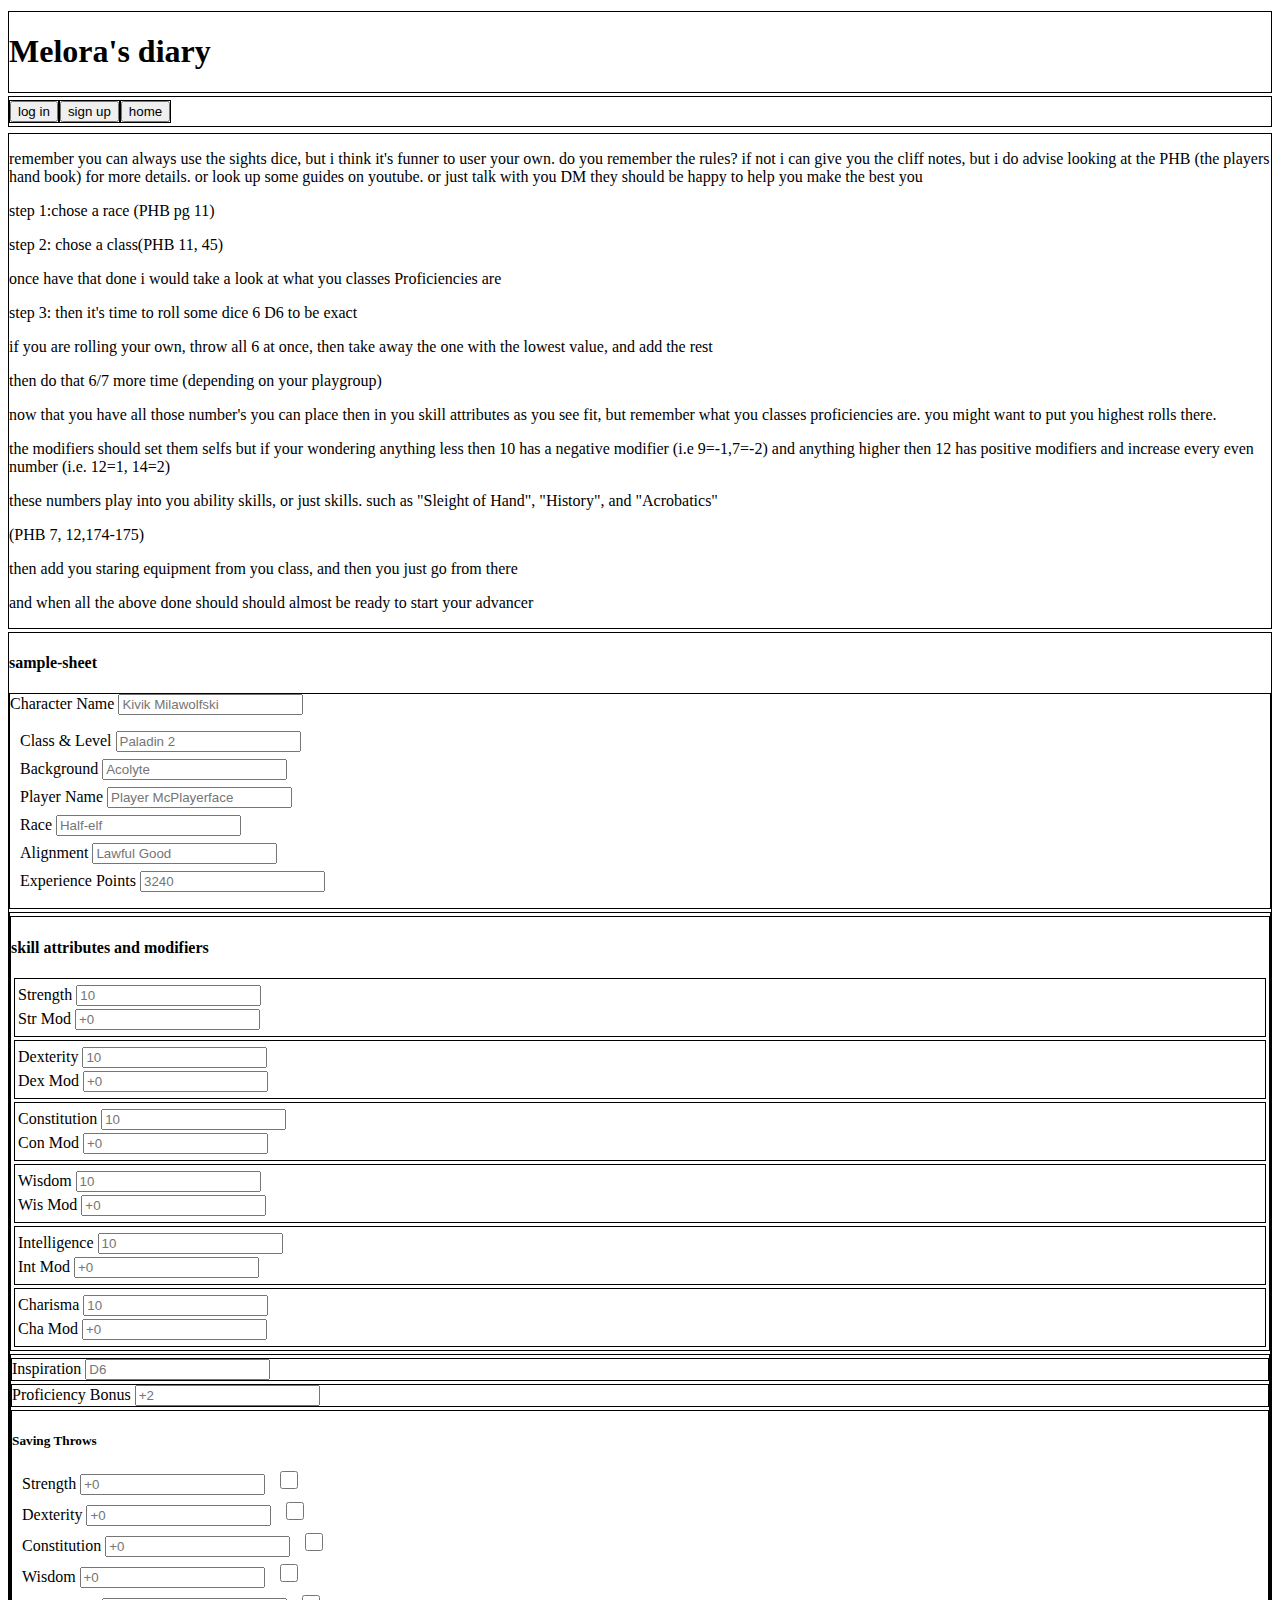
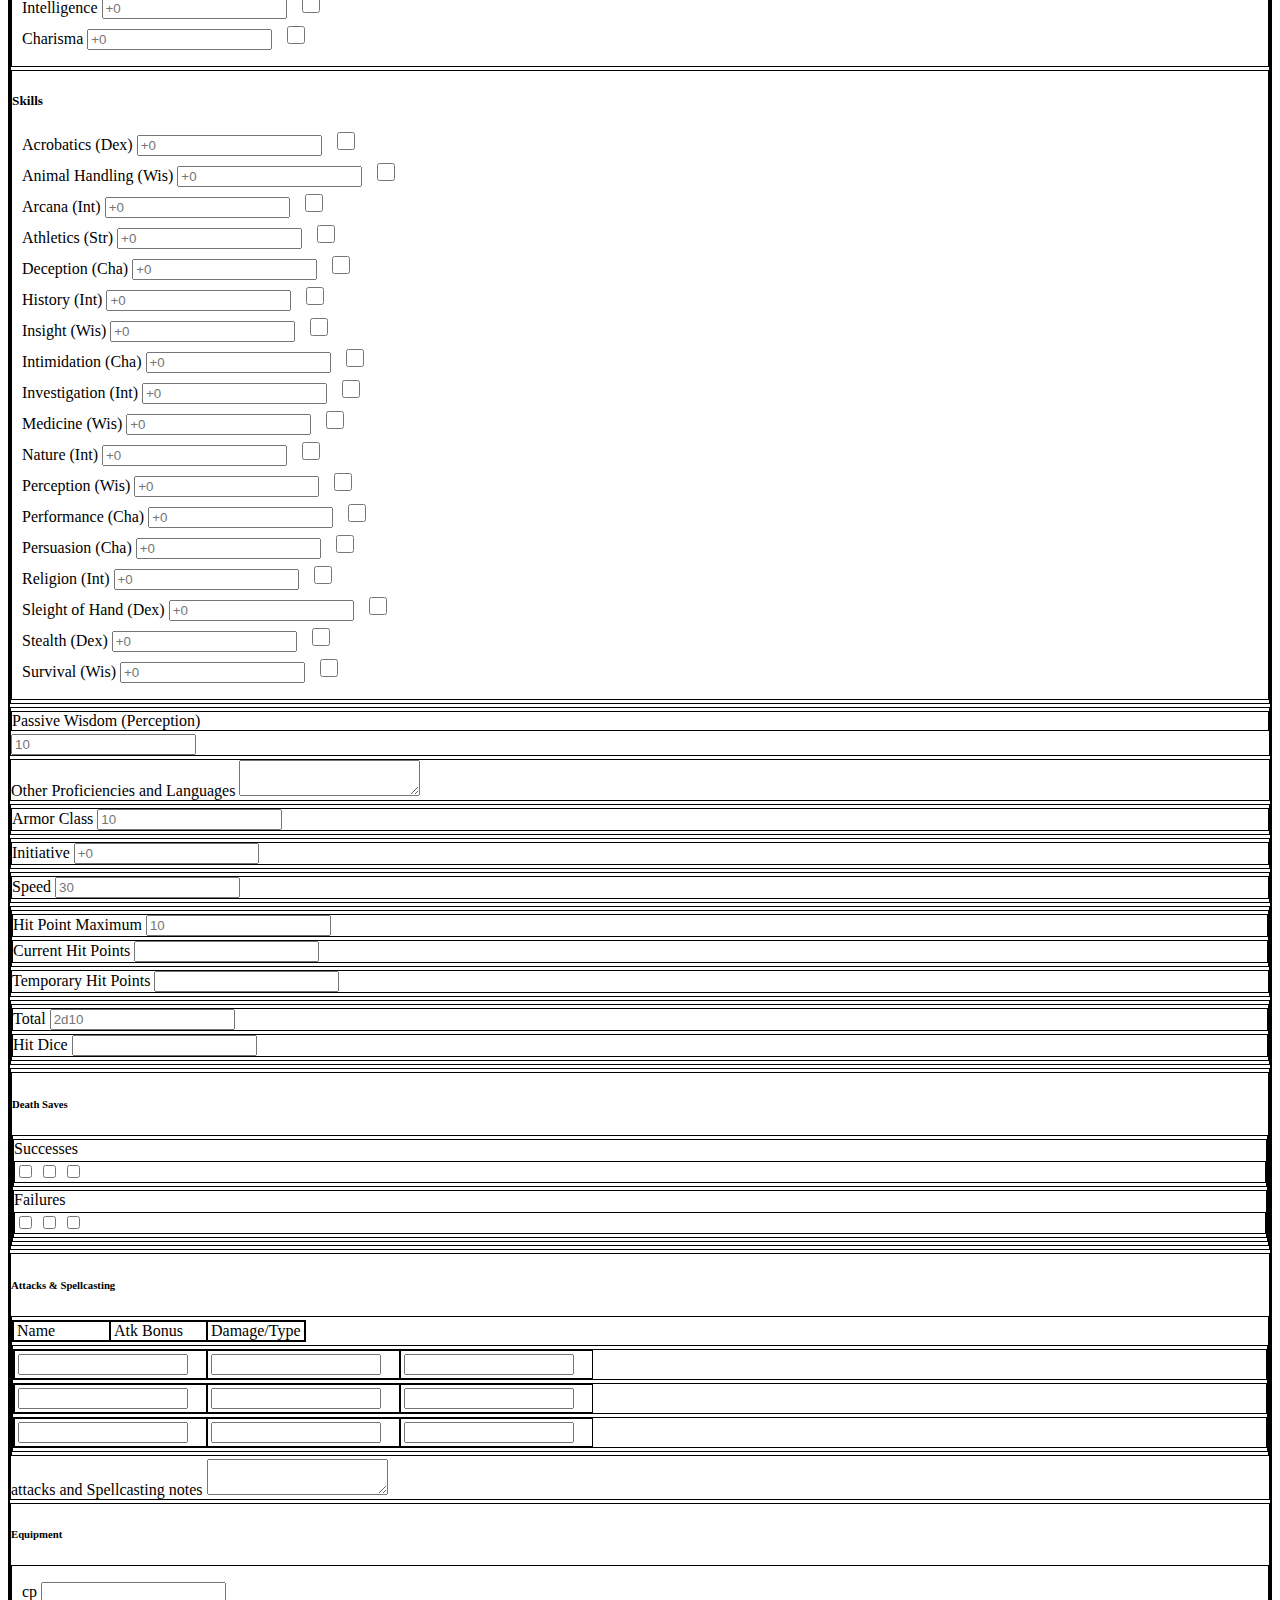
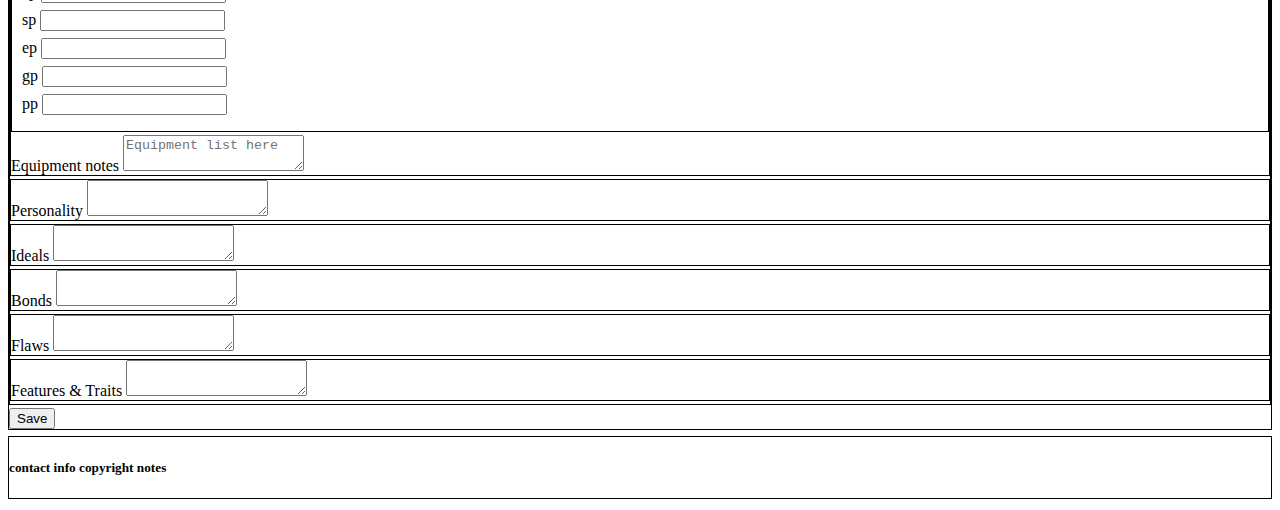
<file: index.html>
<!DOCTYPE html>
<html lang="en">
   <head>
      <meta charset="UTF-8">
      <meta name="viewport" content="width=device-width, initial-scale=1.0">
      <title>Home-M-D</title>
      <link href="index.css"  rel="stylesheet" type="text/css" />
   </head>
   <body>
      <!---HEADER--->
      <header>
         <div>
            <h1>Melora's diary</h1>
         </div>
         <div class="nav-bar">
            <div class="login-link">
                 <button>log in</button>
            </div>
               <div class="new-user-link">
                 <button >sign up</button>
               </div>
               <div class="home">
                  <button >home</button>
                </div>
            </div>
         </div>
      </header>
      <!---MAIN--->
      <main>
         <div class="introduction">
            <p>
              remember you can always use the sights dice, but i think it's funner to user your own.
              do you remember the rules? if not i can give you the cliff notes, but i do advise looking 
              at the PHB (the players hand book) for more details. or look up some guides on youtube. or just talk with you DM
               they should be happy to help you make the best you
            </p>
            <p>step 1:chose a race (PHB pg 11)</p>
            <P>step 2: chose a class(PHB 11, 45)</p>
            <p>once have that done i would take a look at what you classes Proficiencies are</p>
            <p>step 3: then it's time to roll some dice 6 D6 to be exact</p>
            <p>if you are rolling your own, throw all 6 at once, then take away the one with the lowest value, and add the rest</p>
            <p>then do that 6/7 more time (depending on your playgroup)</p>
            <p>now that you have all those number's you can place then in you skill attributes as you see fit,
               but remember what you classes proficiencies are. you might want to put you highest rolls there. 
            </p>
            <p>the modifiers should set them selfs but if your wondering anything less then 10 has a negative modifier (i.e 9=-1,7=-2) and anything higher then 12 has positive modifiers and increase
               every even number (i.e. 12=1, 14=2)
            </p>
            <p>these numbers play into you ability skills, or just skills. such as "Sleight of Hand", "History", and "Acrobatics"</p>
            <p>(PHB 7, 12,174-175)</p>
            <p>then add you staring equipment from you class, and then you just go from there </p>
            <p>and when all the above done should should almost be ready to start your advancer</p>
         </div>

         <div class="sample-sheet">
           <h4>sample-sheet</h4>
           <!--character intro name -->
            <form class="character-sheet">

               <div class="player-input">
                  <section class="character-name">
                     <label for="character-name">Character Name</label> 
                       <input id="character-name" placeholder="Kivik Milawolfski" />
                  </section>
                  <section class="misc">
                     <ul>
                        <li>
                           <label for="classlevel">Class & Level</label> 
                            <input id="classlevel" placeholder="Paladin 2" />
                        </li>
                        <li>
                           <label for="background">Background</label>
                            <input id="background" placeholder="Acolyte" />
                        </li>
                        <li>
                           <label for="playername">Player Name</label>
                            <input id="playername" placeholder="Player McPlayerface">
                        </li>
                        <li>
                           <label for="race">Race</label>
                            <input id="race" placeholder="Half-elf" />
                        </li>
                        <li>
                           <label for="alignment">Alignment</label>
                            <input id="alignment" placeholder="Lawful Good" />
                        </li>
                        <li>
                           <label for="experiencepoints">Experience Points</label>
                            <input id="experiencepoints" placeholder="3240" />
                        </li>
                     </ul>
                  </section>
               </div>
               <!-- column 1 Main Skill scores, passive pro and other skills  -->
                <div class="column-wrap">
                  <section class="column-1">
                     <section class="attributes">
                       <div class="scores">
                        <h4> skill attributes and modifiers</h4>
                              <div class='ab-score'>
                                 <div class="score">
                                    <label for="Strength-score">Strength</label>
                                    <input id="Strength-score" placeholder="10" />
                                 </div>
                                 <div class="modifier">
                                   <label for="Strength-mod">Str Mod</label>
                                    <input id="Strength-mod" placeholder="+0" />
                                 </div>
                              </div>
                              <div class='ab-score'>
                                 <div class="score">
                                    <label for="Dexterity-score">Dexterity</label>
                                    <input id="Dexterity-score" placeholder="10" />
                                 </div>
                                 <div class="modifier">
                                  <label for="Dexterity-mod">Dex Mod</label>
                                    <input id="Dexterity-mod" placeholder="+0" />
                                 </div>
                              </div>
                              <div class='ab-score'>
                                 <div class="score">
                                    <label for="Constitution-score">Constitution</label>
                                    <input id="Constitution-score" placeholder="10" />
                                 </div>
                                 <div class="modifier">
                                  <label for="Constitution-mod">Con Mod</label>
                                    <input id="Constitution-mod" placeholder="+0" />
                                 </div>
                              </div class='ab-score'>
                              <div class='ab-score'>
                                 <div class="score">
                                    <label for="Wisdom-score">Wisdom</label>
                                    <input id="Wisdom-score" placeholder="10" />
                                 </div>
                                 <div class="modifier">
                                  <label for="Wisdom-mod">Wis Mod</label>
                                    <input id="Wisdom-mod" placeholder="+0" />
                                 </div>
                              </div>
                              <div class='ab-score'>
                                 <div class="score">
                                    <label for="Intelligence-score">Intelligence</label>
                                    <input id="Intelligence-score" placeholder="10" />
                                 </div>
                                 <div class="modifier">
                                  <label for="Intelligence-mod">Int Mod</label>
                                    <input id="Intelligence-mod" placeholder="+0" />
                                 </div>
                              </div>
                              <div class='ab-score'>
                                 <div class="score">
                                    <label for="Charisma-score">Charisma</label>
                                    <input id="Charisma-score" placeholder="10" />
                                 </div>
                                 <div class="modifier">
                                  <label for="Charisma-mod">Cha Mod</label>
                                    <input id="Charisma-mod" placeholder="+0" />
                                  </div>
                                </div>
                              </div>
                              
                              <!--inspiration & proficiency-->
                              <div class="attr-applications">
                                <div class="inspiration box">
                                  <label for="inspiration">Inspiration</label>
                                  <input id="inspiration" placeholder="D6" />
                                </div>
                                <div class="proficiency-bonus box">
                                  <label for="proficiency-bonus">Proficiency Bonus</label>
                                  <input id="proficiency-bonus" placeholder="+2" />
                                </div>
                                <!--saving throws-->
                                <div class="saving-throws list-section box">
                                    <h5>Saving Throws</h5>
                              <ul>
                                 <li>
                                    <label for="Strength-save">Strength</label>
                                      <input id="Strength-save" placeholder="+0" type="text" />
                                       <input class="proficient" id="Strength-save" type="checkbox" />
                                 </li>
                                 <li>
                                    <label for="Dexterity-save">Dexterity</label>
                                     <input id="Dexterity-save" placeholder="+0" type="text" />
                                       <input class="proficient" id="Dexterity-save" type="checkbox" />
                                 </li>
                                 <li>
                                    <label for="Constitution-save">Constitution</label>
                                      <input id="Constitution-save" placeholder="+0" type="text" />
                                       <input class="proficient" id="Constitution-save" type="checkbox" />
                                 </li>
                                 <li>
                                    <label for="Wisdom-save">Wisdom</label>
                                      <input id="Wisdom-save" placeholder="+0" type="text" />
                                        <input class="proficient" id="Wisdom-save" type="checkbox" />
                                 </li>
                                 <li>
                                   <label for="Intelligence-save">Intelligence</label>
                                   <input id="Intelligence-save" placeholder="+0" type="text" />
                                   <input class="proficient" id="Intelligence-save" type="checkbox" />
                                  </li>
                                  <li>
                                    <label for="Charisma-save">Charisma</label>
                                    <input id="Charisma-save" placeholder="+0" type="text" />
                                    <input class="proficient" id="Charisma-save" type="checkbox" />
                                  </li>
                                </ul>
                              </div>
                              <!-- Skills -->
                              <div class="skills list-section box">
                                <h5>Skills</h5>
                                 <ul>
                                    <li>
                                       <label for="Acrobatics">Acrobatics <span class="skill">(Dex)</span></label>
                                         <input id="Acrobatics" placeholder="+0" type="text"/>
                                           <input class="proficient" id="Acrobatics" type="checkbox" />
                                    </li>
                                    <li>
                                       <label for="Animal-Handling">Animal Handling <span class="skill">(Wis)</span></label>
                                         <input id="Animal-Handling" placeholder="+0" type="text" />
                                           <input class="proficient" id="Animal-Handling" type="checkbox" />
                                    </li>
                                    <li>
                                       <label for="Arcana">Arcana <span class="skill">(Int)</span></label>
                                         <input id="Arcana" placeholder="+0" type="text" />
                                           <input class="proficient" id="Arcana" type="checkbox" />
                                    </li>
                                    <li>
                                       <label for="Athletics">Athletics <span class="skill">(Str)</span></label>
                                         <input id="Athletics" placeholder="+0" type="text" /> 
                                          <input class="proficient" id="Athletics" type="checkbox" />
                                    </li>
                                    <li>
                                       <label for="Deception">Deception <span class="skill">(Cha)</span></label>
                                         <input id="Deception" placeholder="+0" type="text" /> 
                                          <input class="proficient" id="Deception" type="checkbox" />
                                    </li>
                                    <li>
                                       <label for="History">History <span class="skill">(Int)</span></label>
                                         <input id="History" placeholder="+0" type="text" /> 
                                           <input class="proficient" id="History" type="checkbox" />
                                    </li>
                                    <li>
                                       <label for="Insight">Insight <span class="skill">(Wis)</span></label>
                                         <input id="Insight" placeholder="+0" type="text" /> 
                                          <input class="proficient" id="Insight" type="checkbox" />
                                    </li>
                                    <li>
                                       <label for="Intimidation">Intimidation <span class="skill">(Cha)</span></label>
                                         <input id="Intimidation" placeholder="+0" type="text" />
                                           <input class="proficient" id="Intimidation" type="checkbox" />
                                    </li>
                                    <li>
                                       <label for="Investigation">Investigation <span class="skill">(Int)</span></label> 
                                         <input id="Investigation" placeholder="+0" type="text" />  
                                           <input class="proficient" id="Investigation" type="checkbox" />
                                    </li>
                                    <li>
                                       <label for="Medicine">Medicine <span class="skill">(Wis)</span></label> 
                                         <input id="Medicine" placeholder="+0" type="text" /> 
                                           <input class="proficient" id="Medicine" type="checkbox" />
                                    </li>
                                    <li>
                                       <label for="Nature">Nature <span class="skill">(Int)</span></label> 
                                         <input id="Nature" placeholder="+0" type="text" /> 
                                           <input class="proficient" id="Nature" type="checkbox" />
                                    </li>
                                    <li>
                                       <label for="Perception">Perception <span class="skill">(Wis)</span></label> 
                                        <input id="Perception" placeholder="+0" type="text" /> 
                                           <input class="proficient" id="Perception" type="checkbox" />
                                    </li>
                                    <li>
                                       <label for="Performance">Performance <span class="skill">(Cha)</span></label> 
                                         <input id="Performance" placeholder="+0" type="text" />  
                                           <input class="proficient" id="Performance" type="checkbox" />
                                    </li>
                                    <li>
                                       <label for="Persuasion">Persuasion <span class="skill">(Cha)</span></label> 
                                         <input id="Persuasion" placeholder="+0" type="text" /> 
                                           <input class="proficient" id="Persuasion" type="checkbox" />
                                    </li>
                                    <li>
                                       <label for="Religion">Religion <span class="skill">(Int)</span></label> 
                                         <input id="Religion" placeholder="+0" type="text" /> 
                                           <input class="proficient" id="Religion" type="checkbox" />
                                    </li>
                                    <li>
                                       <label for="Sleight-of-Hand">Sleight of Hand <span class="skill">(Dex)</span></label> 
                                         <input id="Sleight-of-Hand" placeholder="+0" type="text" />  
                                           <input class="proficient" id="Sleight-of-Hand" type="checkbox" />
                                    </li>
                                    <li>
                                       <label for="Stealth">Stealth <span class="skill">(Dex)</span></label> 
                                         <input id="Stealth" placeholder="+0" type="text" />  
                                           <input class="proficient" id="Stealth" type="checkbox" />
                                    </li>
                                    <li>
                                       <label for="Survival">Survival <span class="skill">(Wis)</span></label> 
                                         <input id="Survival" placeholder="+0" type="text" /> 
                                           <input class="proficient" id="Survival" type="checkbox" />
                                    </li>
                                 </ul>
                            </div>
                          </div>
                    </section>

                    <!--Passive perception & Other Lang And Tool Proficiencies-->
                     <div class="passive-perception box">

                        <div class="label-container">
                           <label for="passive-perception">Passive Wisdom (Perception)</label>
                        </div>
                        <input id="passive-perception" placeholder="10" />
                     </div>
                     <div class="other-proficiencies-box">
                        <label for="other-proficiencies">Other Proficiencies and Languages</label>
                          <textarea id="other-proficiencies"></textarea>
                     </div>
                  </section>
                  
                  <!--Column 2 , AR, HP, D-saves, Attack-Wep Equipment-->

                  <section class="column-2">
                     <section class="combat">
                        <div class="armor-class">
                           <div>
                              <label for="ac">Armor Class</label>
                                <input id="ac" placeholder="10" type="text" />
                           </div>
                        </div>
                        <div class="initiative">
                           <div>
                              <label for="initiative">Initiative</label>
                                <input id="initiative" placeholder="+0" type="text" />
                           </div>
                        </div>
                        <div class="speed">
                           <div>
                              <label for="speed">Speed</label>
                                <input id="speed" placeholder="30" type="text" />
                           </div>
                        </div>
                        <div class="hp">
                           <div class="regular">
                              <div class="max">
                                 <label for="max-hp">Hit Point Maximum</label>
                                  <input id="max-hp" placeholder="10" type="text" />
                              </div>
                              <div class="current">
                                 <label for="current-hp">Current Hit Points</label>
                                  <input id="current-hp" type="text" />
                              </div>
                           </div>
                           <div class="temporary">
                              <label for="temp-hp">Temporary Hit Points</label>
                                <input id="temp-hp" type="text" />
                           </div>
                        </div>
                        <div class="hit-dice">
                           <div>
                              <div class="total">
                                 <label for="total-hd">Total</label>
                                  <input id="total-hd" placeholder="2d10" type="text" />
                              </div>
                              <div class="remaining">
                                 <label for="remaining-hd">Hit Dice</label>
                                  <input id="remaining-hd" type="text" />
                              </div>
                           </div>
                        </div>
                        <!--DEATH SAVES! r.i.p. kivik :c -->
                        <div class="death-saves">
                           <div>
                                 <h6>Death Saves</h6>
                              <div class="marks">
                                 <div class="death-successes">
                                    <label for="death-success">Successes</label>
                                    <div class="d-saves-fill">
                                       <input id="death-success" type="checkbox" />
                                       <input id="death-success" type="checkbox" />
                                       <input id="death-success" type="checkbox" />
                                    </div>
                                 </div>
                                 <div class="death-fails">
                                    <label for="death-fail">Failures</label>
                                    <div class="d-saves-fill">
                                       <input id="death-fail" type="checkbox" />
                                       <input id="death-fail" type="checkbox" />
                                       <input id="death-fail" type="checkbox" />
                                    </div>
                                 </div>
                              </div>
                           </div>
                        </div>
                     </section>
                     <!--weapons and spell tools.... like a nice stick-->
                     <section class="attacks-and-spell-casting">
                        <div class="atk-and-spc-wrap">
                           <h6>Attacks & Spellcasting</h6>
                           <div class="wep-and-dam">
                              <div class="wt">
                                    <div class="wt-header">
                                       <label class="table-items" for="weapon-name">Name</label>
                                    </div>
                                    <div class="wt-header">
                                       <label class="table-items" for="attack-bonus">Atk Bonus</label>
                                    </div>
                                    <div class="wt-header">
                                       <label class="table-items" for="damage-type">Damage/Type</label>
                                    </div> 
                              </div>
                              <div class="wt-content">
                                 <div class="row"> 
                                       <div class="cell">
                                         <input class="table-items" id="weapon-name" type="text" />
                                      </div>
                                       <div class="cell">
                                         <input class="table-items" id="attack-bonus" type="text" />
                                      </div>
                                       <div class="cell">
                                         <input class="table-items" id="damage-type" type="text" />
                                      </div>
                                 </div>
                                 <div class="row">
                                       <div class="cell">
                                         <input class="table-items" id="weapon-name" type="text" />
                                      </div>
                                       <div class="cell">
                                         <input class="table-items" id="attack-bonus" type="text" />
                                      </div>
                                       <div class="cell">
                                         <input class="table-items" id="damage-type" type="text" />
                                      </div>
                                 </div>
                                 <div class="row">
                                       <div class="cell">
                                         <input class="table-items" id="weapon-name" type="text" />
                                      </div>
                                       <div class="cell">
                                         <input class="table-items" id="attack-bonus" type="text" />
                                      </div>
                                       <div class="cell">
                                         <input class="table-items" id="damage-type" type="text" />
                                      </div>
                                 </div>
                              </div>
                           </div>
                           <label for="attacks-spell-notes">attacks and Spellcasting notes </label>
                           <textarea id="attacks-spell-notes"></textarea>
                        </div>
                     </section>

                     <!--Equipment and gold-->

                     <section class="equipment">
                        <div class="money-wrap">
                           <h6>Equipment</h6>
                           <div class="money">
                              <ul>
                                 <li>
                                    <label for="cp">cp</label>
                                      <input id="cp" />
                                 </li>
                                 <li>
                                    <label for="sp">sp</label>
                                      <input id="sp" />
                                 </li>
                                 <li>
                                    <label for="ep">ep</label>
                                      <input id="ep" />
                                 </li>
                                 <li>
                                    <label for="gp">gp</label>
                                      <input id="gp" />
                                 </li>
                                 <li>
                                    <label for="pp">pp</label>
                                      <input id="pp" />
                                 </li>
                              </ul>
                           </div>
                           <label for="equipment-list">Equipment notes </label>
                           <textarea id="equipment-list" placeholder="Equipment list here"></textarea>
                        </div>
                     </section>
                  </section>
                  <!--who...are you? (personality)-->
                  <section class="column-3">
                     <section class="flavor">
                        <div class="personality">
                           <label for="personality">Personality</label>
                            <textarea id="personality"></textarea>
                        </div>
                        <div class="ideals">
                           <label for="ideals">Ideals</label>
                            <textarea id="ideals"></textarea>
                        </div>
                        <div class="bonds">
                           <label for="bonds">Bonds</label>
                            <textarea id="bonds"></textarea>
                        </div>
                        <div class="flaws">
                           <label for="flaws">Flaws</label>
                            <textarea id="flaws"></textarea>
                        </div>
                     </section>
                     <section class="features">
                        <div>
                           <label for="features">Features & Traits</label>
                            <textarea id="features"></textarea>
                        </div>
                     </section>
                  </section>
               </div>
               <button id="save">Save</button>
            </form>
         </div>
         <!--footer-->
        </main>
          <footer>
            <div>
              <h5>contact info copyright notes </h5>
            </div>
          </footer>
   </body>
</html>
</file>
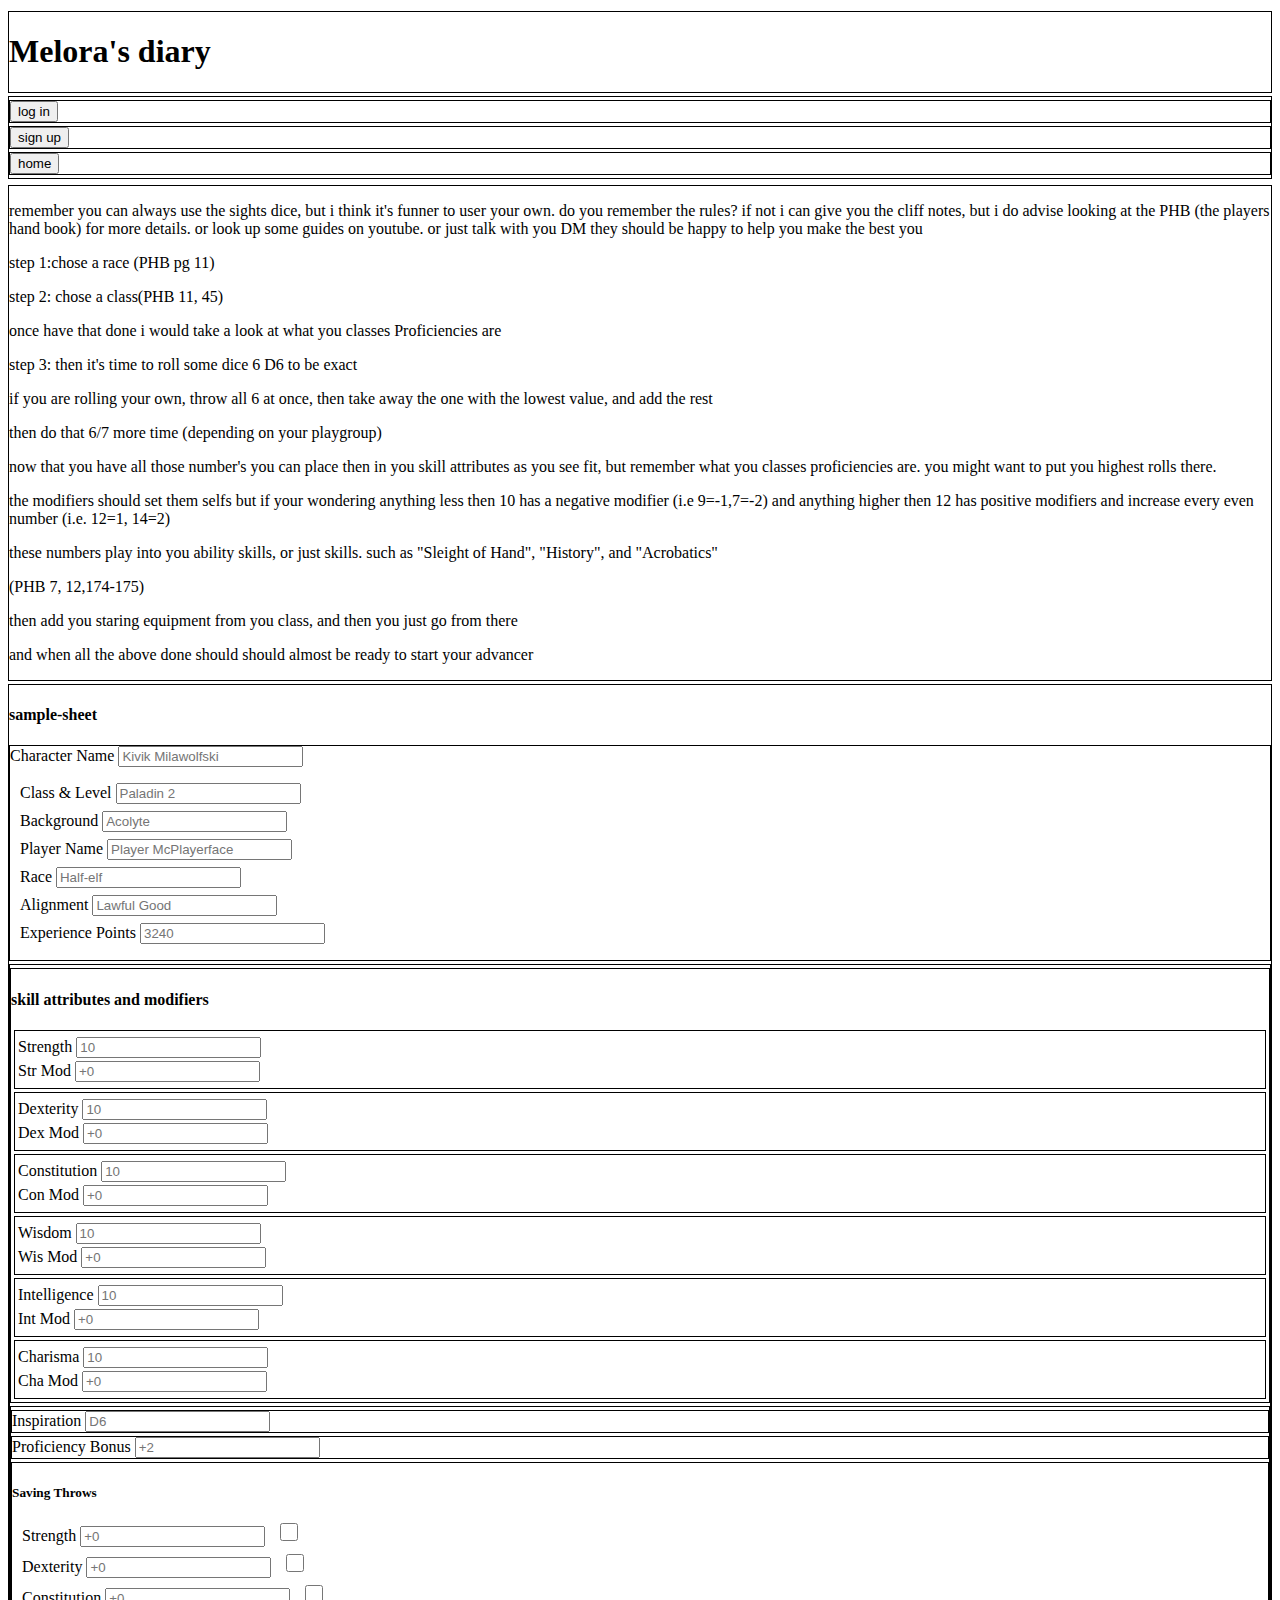
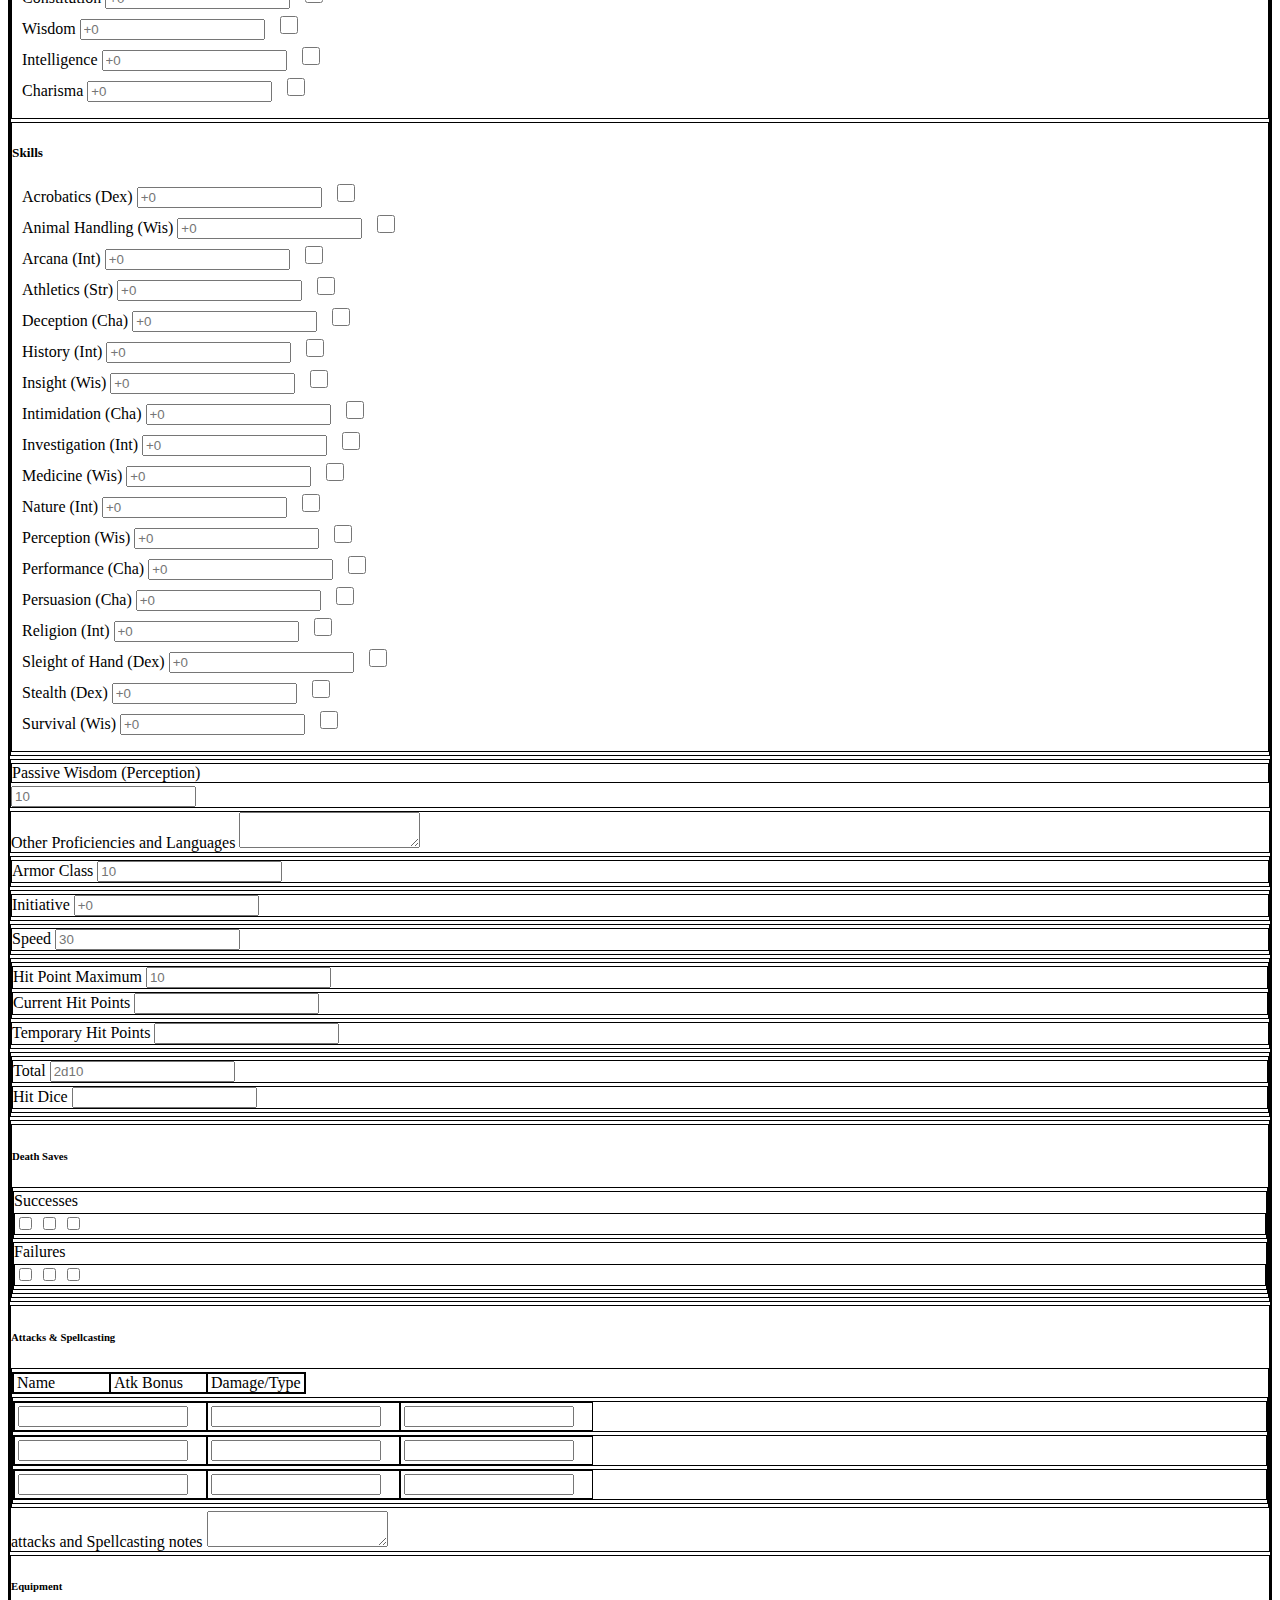
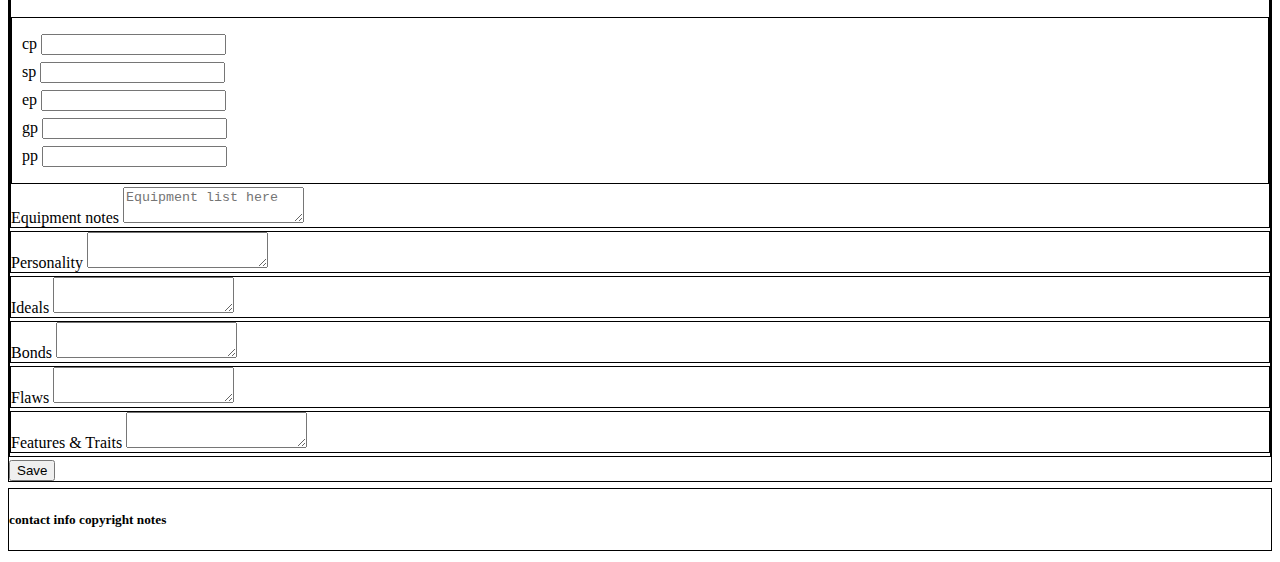
<file: s-maker.html>
<!DOCTYPE html>
<html lang="en">
   <head>
      <meta charset="UTF-8">
      <meta name="viewport" content="width=device-width, initial-scale=1.0">
      <title>Home-M-D</title>
      <link href="s-maker.css"  rel="stylesheet" type="text/css" />
   </head>
   <body>
      <!---HEADER--->
      <header>
         <div>
            <h1>Melora's diary</h1>
         </div>
         <div class="nav-bar">
            <div class="login-link">
                 <button>log in</button>
            </div>
               <div class="new-user-link">
                 <button >sign up</button>
               </div>
               <div class="home">
                  <button >home</button>
                </div>
            </div>
         </div>
      </header>
      <!---MAIN--->
      <main>
         <div class="introduction">
            <p>
              remember you can always use the sights dice, but i think it's funner to user your own.
              do you remember the rules? if not i can give you the cliff notes, but i do advise looking 
              at the PHB (the players hand book) for more details. or look up some guides on youtube. or just talk with you DM
               they should be happy to help you make the best you
            </p>
            <p>step 1:chose a race (PHB pg 11)</p>
            <P>step 2: chose a class(PHB 11, 45)</p>
            <p>once have that done i would take a look at what you classes Proficiencies are</p>
            <p>step 3: then it's time to roll some dice 6 D6 to be exact</p>
            <p>if you are rolling your own, throw all 6 at once, then take away the one with the lowest value, and add the rest</p>
            <p>then do that 6/7 more time (depending on your playgroup)</p>
            <p>now that you have all those number's you can place then in you skill attributes as you see fit,
               but remember what you classes proficiencies are. you might want to put you highest rolls there. 
            </p>
            <p>the modifiers should set them selfs but if your wondering anything less then 10 has a negative modifier (i.e 9=-1,7=-2) and anything higher then 12 has positive modifiers and increase
               every even number (i.e. 12=1, 14=2)
            </p>
            <p>these numbers play into you ability skills, or just skills. such as "Sleight of Hand", "History", and "Acrobatics"</p>
            <p>(PHB 7, 12,174-175)</p>
            <p>then add you staring equipment from you class, and then you just go from there </p>
            <p>and when all the above done should should almost be ready to start your advancer</p>
         </div>

         <div class="sample-sheet">
           <h4>sample-sheet</h4>
           <!--character intro name -->
            <form class="character-sheet">

               <div class="player-input">
                  <section class="character-name">
                     <label for="character-name">Character Name</label> 
                       <input id="character-name" placeholder="Kivik Milawolfski" />
                  </section>
                  <section class="misc">
                     <ul>
                        <li>
                           <label for="classlevel">Class & Level</label> 
                            <input id="classlevel" placeholder="Paladin 2" />
                        </li>
                        <li>
                           <label for="background">Background</label>
                            <input id="background" placeholder="Acolyte" />
                        </li>
                        <li>
                           <label for="playername">Player Name</label>
                            <input id="playername" placeholder="Player McPlayerface">
                        </li>
                        <li>
                           <label for="race">Race</label>
                            <input id="race" placeholder="Half-elf" />
                        </li>
                        <li>
                           <label for="alignment">Alignment</label>
                            <input id="alignment" placeholder="Lawful Good" />
                        </li>
                        <li>
                           <label for="experiencepoints">Experience Points</label>
                            <input id="experiencepoints" placeholder="3240" />
                        </li>
                     </ul>
                  </section>
               </div>
               <!-- column 1 Main Skill scores, passive pro and other skills  -->
                <div class="column-wrap">
                  <section class="column-1">
                     <section class="attributes">
                       <div class="scores">
                        <h4> skill attributes and modifiers</h4>
                              <div class='ab-score'>
                                 <div class="score">
                                    <label for="Strength-score">Strength</label>
                                    <input id="Strength-score" placeholder="10" />
                                 </div>
                                 <div class="modifier">
                                   <label for="Strength-mod">Str Mod</label>
                                    <input id="Strength-mod" placeholder="+0" />
                                 </div>
                              </div>
                              <div class='ab-score'>
                                 <div class="score">
                                    <label for="Dexterity-score">Dexterity</label>
                                    <input id="Dexterity-score" placeholder="10" />
                                 </div>
                                 <div class="modifier">
                                  <label for="Dexterity-mod">Dex Mod</label>
                                    <input id="Dexterity-mod" placeholder="+0" />
                                 </div>
                              </div>
                              <div class='ab-score'>
                                 <div class="score">
                                    <label for="Constitution-score">Constitution</label>
                                    <input id="Constitution-score" placeholder="10" />
                                 </div>
                                 <div class="modifier">
                                  <label for="Constitution-mod">Con Mod</label>
                                    <input id="Constitution-mod" placeholder="+0" />
                                 </div>
                              </div class='ab-score'>
                              <div class='ab-score'>
                                 <div class="score">
                                    <label for="Wisdom-score">Wisdom</label>
                                    <input id="Wisdom-score" placeholder="10" />
                                 </div>
                                 <div class="modifier">
                                  <label for="Wisdom-mod">Wis Mod</label>
                                    <input id="Wisdom-mod" placeholder="+0" />
                                 </div>
                              </div>
                              <div class='ab-score'>
                                 <div class="score">
                                    <label for="Intelligence-score">Intelligence</label>
                                    <input id="Intelligence-score" placeholder="10" />
                                 </div>
                                 <div class="modifier">
                                  <label for="Intelligence-mod">Int Mod</label>
                                    <input id="Intelligence-mod" placeholder="+0" />
                                 </div>
                              </div>
                              <div class='ab-score'>
                                 <div class="score">
                                    <label for="Charisma-score">Charisma</label>
                                    <input id="Charisma-score" placeholder="10" />
                                 </div>
                                 <div class="modifier">
                                  <label for="Charisma-mod">Cha Mod</label>
                                    <input id="Charisma-mod" placeholder="+0" />
                                  </div>
                                </div>
                              </div>
                              
                              <!--inspiration & proficiency-->
                              <div class="attr-applications">
                                <div class="inspiration box">
                                  <label for="inspiration">Inspiration</label>
                                  <input id="inspiration" placeholder="D6" />
                                </div>
                                <div class="proficiency-bonus box">
                                  <label for="proficiency-bonus">Proficiency Bonus</label>
                                  <input id="proficiency-bonus" placeholder="+2" />
                                </div>
                                <!--saving throws-->
                                <div class="saving-throws list-section box">
                                    <h5>Saving Throws</h5>
                              <ul>
                                 <li>
                                    <label for="Strength-save">Strength</label>
                                      <input id="Strength-save" placeholder="+0" type="text" />
                                       <input class="proficient" id="Strength-save" type="checkbox" />
                                 </li>
                                 <li>
                                    <label for="Dexterity-save">Dexterity</label>
                                     <input id="Dexterity-save" placeholder="+0" type="text" />
                                       <input class="proficient" id="Dexterity-save" type="checkbox" />
                                 </li>
                                 <li>
                                    <label for="Constitution-save">Constitution</label>
                                      <input id="Constitution-save" placeholder="+0" type="text" />
                                       <input class="proficient" id="Constitution-save" type="checkbox" />
                                 </li>
                                 <li>
                                    <label for="Wisdom-save">Wisdom</label>
                                      <input id="Wisdom-save" placeholder="+0" type="text" />
                                        <input class="proficient" id="Wisdom-save" type="checkbox" />
                                 </li>
                                 <li>
                                   <label for="Intelligence-save">Intelligence</label>
                                   <input id="Intelligence-save" placeholder="+0" type="text" />
                                   <input class="proficient" id="Intelligence-save" type="checkbox" />
                                  </li>
                                  <li>
                                    <label for="Charisma-save">Charisma</label>
                                    <input id="Charisma-save" placeholder="+0" type="text" />
                                    <input class="proficient" id="Charisma-save" type="checkbox" />
                                  </li>
                                </ul>
                              </div>
                              <!-- Skills -->
                              <div class="skills list-section box">
                                <h5>Skills</h5>
                                 <ul>
                                    <li>
                                       <label for="Acrobatics">Acrobatics <span class="skill">(Dex)</span></label>
                                         <input id="Acrobatics" placeholder="+0" type="text"/>
                                           <input class="proficient" id="Acrobatics" type="checkbox" />
                                    </li>
                                    <li>
                                       <label for="Animal-Handling">Animal Handling <span class="skill">(Wis)</span></label>
                                         <input id="Animal-Handling" placeholder="+0" type="text" />
                                           <input class="proficient" id="Animal-Handling" type="checkbox" />
                                    </li>
                                    <li>
                                       <label for="Arcana">Arcana <span class="skill">(Int)</span></label>
                                         <input id="Arcana" placeholder="+0" type="text" />
                                           <input class="proficient" id="Arcana" type="checkbox" />
                                    </li>
                                    <li>
                                       <label for="Athletics">Athletics <span class="skill">(Str)</span></label>
                                         <input id="Athletics" placeholder="+0" type="text" /> 
                                          <input class="proficient" id="Athletics" type="checkbox" />
                                    </li>
                                    <li>
                                       <label for="Deception">Deception <span class="skill">(Cha)</span></label>
                                         <input id="Deception" placeholder="+0" type="text" /> 
                                          <input class="proficient" id="Deception" type="checkbox" />
                                    </li>
                                    <li>
                                       <label for="History">History <span class="skill">(Int)</span></label>
                                         <input id="History" placeholder="+0" type="text" /> 
                                           <input class="proficient" id="History" type="checkbox" />
                                    </li>
                                    <li>
                                       <label for="Insight">Insight <span class="skill">(Wis)</span></label>
                                         <input id="Insight" placeholder="+0" type="text" /> 
                                          <input class="proficient" id="Insight" type="checkbox" />
                                    </li>
                                    <li>
                                       <label for="Intimidation">Intimidation <span class="skill">(Cha)</span></label>
                                         <input id="Intimidation" placeholder="+0" type="text" />
                                           <input class="proficient" id="Intimidation" type="checkbox" />
                                    </li>
                                    <li>
                                       <label for="Investigation">Investigation <span class="skill">(Int)</span></label> 
                                         <input id="Investigation" placeholder="+0" type="text" />  
                                           <input class="proficient" id="Investigation" type="checkbox" />
                                    </li>
                                    <li>
                                       <label for="Medicine">Medicine <span class="skill">(Wis)</span></label> 
                                         <input id="Medicine" placeholder="+0" type="text" /> 
                                           <input class="proficient" id="Medicine" type="checkbox" />
                                    </li>
                                    <li>
                                       <label for="Nature">Nature <span class="skill">(Int)</span></label> 
                                         <input id="Nature" placeholder="+0" type="text" /> 
                                           <input class="proficient" id="Nature" type="checkbox" />
                                    </li>
                                    <li>
                                       <label for="Perception">Perception <span class="skill">(Wis)</span></label> 
                                        <input id="Perception" placeholder="+0" type="text" /> 
                                           <input class="proficient" id="Perception" type="checkbox" />
                                    </li>
                                    <li>
                                       <label for="Performance">Performance <span class="skill">(Cha)</span></label> 
                                         <input id="Performance" placeholder="+0" type="text" />  
                                           <input class="proficient" id="Performance" type="checkbox" />
                                    </li>
                                    <li>
                                       <label for="Persuasion">Persuasion <span class="skill">(Cha)</span></label> 
                                         <input id="Persuasion" placeholder="+0" type="text" /> 
                                           <input class="proficient" id="Persuasion" type="checkbox" />
                                    </li>
                                    <li>
                                       <label for="Religion">Religion <span class="skill">(Int)</span></label> 
                                         <input id="Religion" placeholder="+0" type="text" /> 
                                           <input class="proficient" id="Religion" type="checkbox" />
                                    </li>
                                    <li>
                                       <label for="Sleight-of-Hand">Sleight of Hand <span class="skill">(Dex)</span></label> 
                                         <input id="Sleight-of-Hand" placeholder="+0" type="text" />  
                                           <input class="proficient" id="Sleight-of-Hand" type="checkbox" />
                                    </li>
                                    <li>
                                       <label for="Stealth">Stealth <span class="skill">(Dex)</span></label> 
                                         <input id="Stealth" placeholder="+0" type="text" />  
                                           <input class="proficient" id="Stealth" type="checkbox" />
                                    </li>
                                    <li>
                                       <label for="Survival">Survival <span class="skill">(Wis)</span></label> 
                                         <input id="Survival" placeholder="+0" type="text" /> 
                                           <input class="proficient" id="Survival" type="checkbox" />
                                    </li>
                                 </ul>
                            </div>
                          </div>
                    </section>

                    <!--Passive perception & Other Lang And Tool Proficiencies-->
                     <div class="passive-perception box">

                        <div class="label-container">
                           <label for="passive-perception">Passive Wisdom (Perception)</label>
                        </div>
                        <input id="passive-perception" placeholder="10" />
                     </div>
                     <div class="other-proficiencies-box">
                        <label for="other-proficiencies">Other Proficiencies and Languages</label>
                          <textarea id="other-proficiencies"></textarea>
                     </div>
                  </section>
                  
                  <!--Column 2 , AR, HP, D-saves, Attack-Wep Equipment-->

                  <section class="column-2">
                     <section class="combat">
                        <div class="armor-class">
                           <div>
                              <label for="ac">Armor Class</label>
                                <input id="ac" placeholder="10" type="text" />
                           </div>
                        </div>
                        <div class="initiative">
                           <div>
                              <label for="initiative">Initiative</label>
                                <input id="initiative" placeholder="+0" type="text" />
                           </div>
                        </div>
                        <div class="speed">
                           <div>
                              <label for="speed">Speed</label>
                                <input id="speed" placeholder="30" type="text" />
                           </div>
                        </div>
                        <div class="hp">
                           <div class="regular">
                              <div class="max">
                                 <label for="max-hp">Hit Point Maximum</label>
                                  <input id="max-hp" placeholder="10" type="text" />
                              </div>
                              <div class="current">
                                 <label for="current-hp">Current Hit Points</label>
                                  <input id="current-hp" type="text" />
                              </div>
                           </div>
                           <div class="temporary">
                              <label for="temp-hp">Temporary Hit Points</label>
                                <input id="temp-hp" type="text" />
                           </div>
                        </div>
                        <div class="hit-dice">
                           <div>
                              <div class="total">
                                 <label for="total-hd">Total</label>
                                  <input id="total-hd" placeholder="2d10" type="text" />
                              </div>
                              <div class="remaining">
                                 <label for="remaining-hd">Hit Dice</label>
                                  <input id="remaining-hd" type="text" />
                              </div>
                           </div>
                        </div>
                        <!--DEATH SAVES! r.i.p. kivik :c -->
                        <div class="death-saves">
                           <div>
                                 <h6>Death Saves</h6>
                              <div class="marks">
                                 <div class="death-successes">
                                    <label for="death-success">Successes</label>
                                    <div class="d-saves-fill">
                                       <input id="death-success" type="checkbox" />
                                       <input id="death-success" type="checkbox" />
                                       <input id="death-success" type="checkbox" />
                                    </div>
                                 </div>
                                 <div class="death-fails">
                                    <label for="death-fail">Failures</label>
                                    <div class="d-saves-fill">
                                       <input id="death-fail" type="checkbox" />
                                       <input id="death-fail" type="checkbox" />
                                       <input id="death-fail" type="checkbox" />
                                    </div>
                                 </div>
                              </div>
                           </div>
                        </div>
                     </section>
                     <!--weapons and spell tools.... like a nice stick-->
                     <section class="attacks-and-spell-casting">
                        <div class="atk-and-spc-wrap">
                           <h6>Attacks & Spellcasting</h6>
                           <div class="wep-and-dam">
                              <div class="wt">
                                    <div class="wt-header">
                                       <label class="table-items" for="weapon-name">Name</label>
                                    </div>
                                    <div class="wt-header">
                                       <label class="table-items" for="attack-bonus">Atk Bonus</label>
                                    </div>
                                    <div class="wt-header">
                                       <label class="table-items" for="damage-type">Damage/Type</label>
                                    </div> 
                              </div>
                              <div class="wt-content">
                                 <div class="row"> 
                                       <div class="cell">
                                         <input class="table-items" id="weapon-name" type="text" />
                                      </div>
                                       <div class="cell">
                                         <input class="table-items" id="attack-bonus" type="text" />
                                      </div>
                                       <div class="cell">
                                         <input class="table-items" id="damage-type" type="text" />
                                      </div>
                                 </div>
                                 <div class="row">
                                       <div class="cell">
                                         <input class="table-items" id="weapon-name" type="text" />
                                      </div>
                                       <div class="cell">
                                         <input class="table-items" id="attack-bonus" type="text" />
                                      </div>
                                       <div class="cell">
                                         <input class="table-items" id="damage-type" type="text" />
                                      </div>
                                 </div>
                                 <div class="row">
                                       <div class="cell">
                                         <input class="table-items" id="weapon-name" type="text" />
                                      </div>
                                       <div class="cell">
                                         <input class="table-items" id="attack-bonus" type="text" />
                                      </div>
                                       <div class="cell">
                                         <input class="table-items" id="damage-type" type="text" />
                                      </div>
                                 </div>
                              </div>
                           </div>
                           <label for="attacks-spell-notes">attacks and Spellcasting notes </label>
                           <textarea id="attacks-spell-notes"></textarea>
                        </div>
                     </section>

                     <!--Equipment and gold-->

                     <section class="equipment">
                        <div class="money-wrap">
                           <h6>Equipment</h6>
                           <div class="money">
                              <ul>
                                 <li>
                                    <label for="cp">cp</label>
                                      <input id="cp" />
                                 </li>
                                 <li>
                                    <label for="sp">sp</label>
                                      <input id="sp" />
                                 </li>
                                 <li>
                                    <label for="ep">ep</label>
                                      <input id="ep" />
                                 </li>
                                 <li>
                                    <label for="gp">gp</label>
                                      <input id="gp" />
                                 </li>
                                 <li>
                                    <label for="pp">pp</label>
                                      <input id="pp" />
                                 </li>
                              </ul>
                           </div>
                           <label for="equipment-list">Equipment notes </label>
                           <textarea id="equipment-list" placeholder="Equipment list here"></textarea>
                        </div>
                     </section>
                  </section>
                  <!--who...are you? (personality)-->
                  <section class="column-3">
                     <section class="flavor">
                        <div class="personality">
                           <label for="personality">Personality</label>
                            <textarea id="personality"></textarea>
                        </div>
                        <div class="ideals">
                           <label for="ideals">Ideals</label>
                            <textarea id="ideals"></textarea>
                        </div>
                        <div class="bonds">
                           <label for="bonds">Bonds</label>
                            <textarea id="bonds"></textarea>
                        </div>
                        <div class="flaws">
                           <label for="flaws">Flaws</label>
                            <textarea id="flaws"></textarea>
                        </div>
                     </section>
                     <section class="features">
                        <div>
                           <label for="features">Features & Traits</label>
                            <textarea id="features"></textarea>
                        </div>
                     </section>
                  </section>
               </div>
               <button id="save">Save</button>
            </form>
         </div>
         <!--footer-->
        </main>
          <footer>
            <div>
              <h5>contact info copyright notes </h5>
            </div>
          </footer>
   </body>
</html>
</file>
<file: index.css>
body{
  display: flex;
  flex-direction: column;
}

div{
  margin: 3px 0 3px 0;
  border: black solid thin;
}

ul{
  padding-left: 10px;
  list-style: none;
}

li{
  margin: 7px 0 6px 0;
}
.ab-score{
  margin: 3px;
  padding: 3px;
}
.nav-bar{
  display: flex;
  flex-direction: row;
}

.proficient{
  margin: 0px 10px 0 10px ;
  height: 18px;
  width: 20px;
}

.score{
  border: none;
}

.modifier{
  border: none;
}


.table-items{
  width: 85%;
  margin: 3px;
}

.wt{
   display: table; 
}

.Row {
   display: table-row;
}

.wt-header {
   display: table-header-group; 
   width: 95px;
}

.cell, .wt-header {
   display: table-cell; 
}


@media all  and (min-width: 600px) {

}
</file>
<file: s-maker.css>
body{
  display: flex;
  flex-direction: column;
}

div{
  margin: 3px 0 3px 0;
  border: black solid thin;
}

ul{
  padding-left: 10px;
  list-style: none;
}

li{
  margin: 7px 0 6px 0;
}
.ab-score{
  margin: 3px;
  padding: 3px;
}

.proficient{
  margin: 0px 10px 0 10px ;
  height: 18px;
  width: 20px;
}

.score{
  border: none;
}

.modifier{
  border: none;
}


.table-items{
  width: 85%;
  margin: 3px;
}

.wt{
   display: table; 
}

.Row {
   display: table-row;
}

.wt-header {
   display: table-header-group; 
   width: 95px;
}

.cell, .wt-header {
   display: table-cell; 
}


@media all  and (min-width: 600px) {

}
</file>
